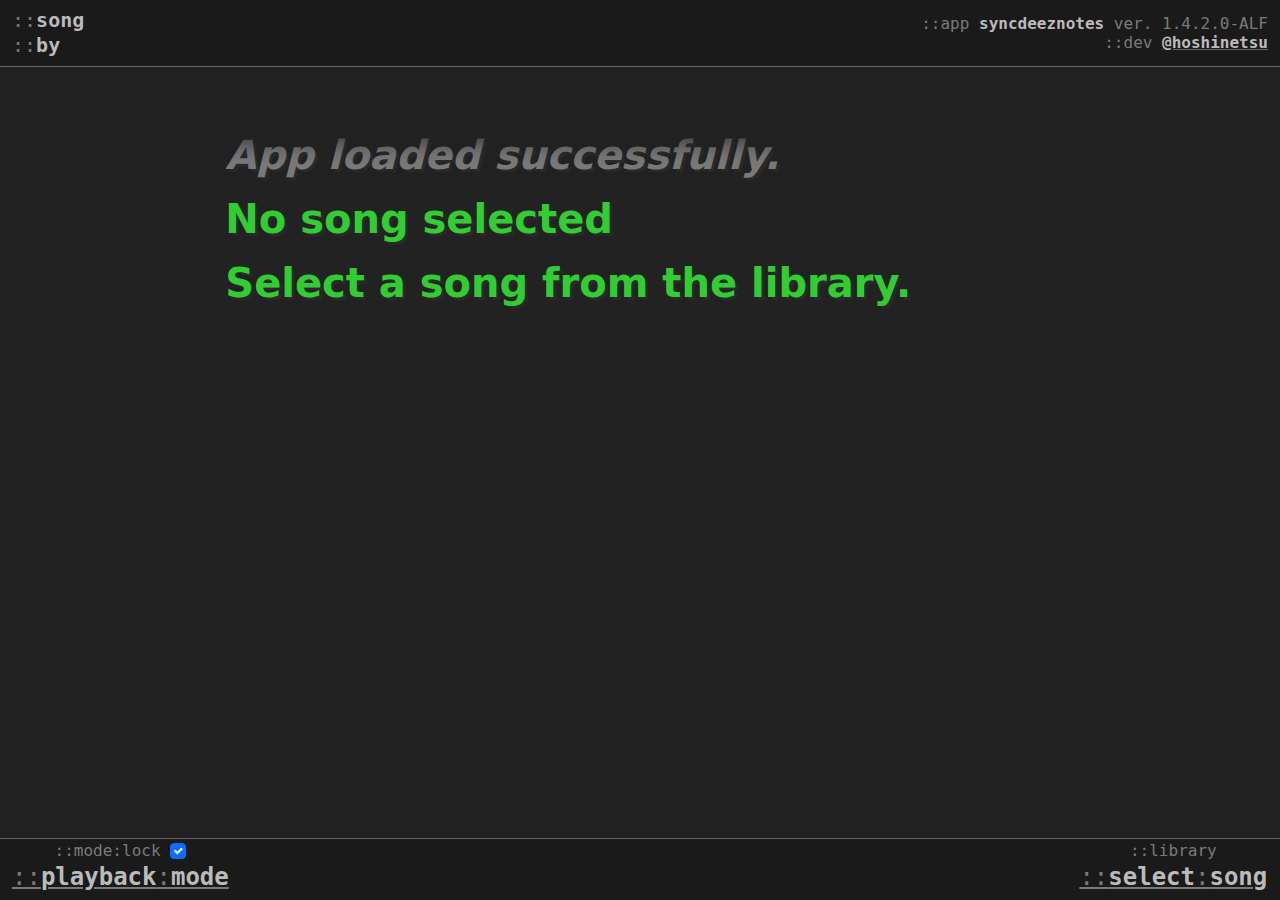
<file: index.html>
<!DOCTYPE html>
<html lang="en" translate="no">

<head>
    <meta charset="UTF-8">
    <meta name="robots" content="noindex, nofollow, noarchive, noimageindex">
    <meta name="AdsBot-Google" content="noindex">
    <meta name="googlebot-news" content="noindex">
    <meta name="google" content="notranslate">
    <meta name="description" content="SyncDeezNotes -test build. a very musical webapp. not as musical as tiktok before rebranding tho :kekw: // rawr at emchu uwu xd">
    <meta name="author" content="hoshinetsu">
    <title>syncdeeznotes | hoshinetsu</title>
    <link rel="Shortcut Icon" href="/favicon.ico">
    <meta http-equiv="X-UA-Compatible" content="IE=edge">
    <meta name="viewport" content="width=device-width, initial-scale=1.0">
    <link rel="Stylesheet" href="bootstrap.min.css">
    <link rel="Stylesheet" href="sdn.css">
</head>

<body>
    <div id="overlay" class="overlay bg-a" style="display:none">
        <div class="container">
            <div class="row align-items-center frame-top sticky-top">
                <h3 class="col-3 m-0">::<b>song</b>:<b>library</b>
                </h3>
                <button class="offset-7 offset-lg-8 col-2 col-lg-1 p-3 p-lg-1 py-lg-2 btn btn-danger norad thicc" title="close" onclick="songLib()"> X </button>
            </div>
        </div>
        <div class="container bg-b pt-1">
            <div class="row">
                <h3>::<b>preloaded</b>:<b>d<abbr
                            title="get the fuq away me busy cutting myself">emo</abbr></b>:<b>songs</b>
                </h3>
            </div>
            <div class="row justify-content-center mb-3">
                <div class="col-12 col-lg-3">
                    <div class="card bg-dark text-white" style="width: 20rem;">
                        <!-- <img class="card-img-top" src="..."> -->
                        <div class="card-body">
                            <h5 class="card-title">Pre-synced lyrics</h5>
                            <p class="card-text mt-2">::song: <b>Kwiaty</b><br>::by: <b>La Venders</b></p>
                            <button data-songname="szouda_kwiaty" onclick="playSongByName(this)" class="btn btn-secondary mt-2 px-5">Play!</button>
                        </div>
                    </div>
                </div>
                <div class="col-12 pt-3 pt-lg-0 col-lg-3">
                    <div class="card bg-dark text-white" style="width: 25rem;">
                        <div class="card-body">
                            <h5 class="card-title">Pre-synced lyrics</h5>
                            <p class="card-text mt-2">::song: <b>The Dragon Hunters Song</b><br>::by: <b>The Cure</b>
                            </p>
                            <button data-songname="the_dh_song" onclick="playSongByName(this)" class="btn btn-secondary mt-2 px-5">Play!</button>
                        </div>
                    </div>
                </div>
            </div>
            <div class="row justify-content-center mb-3">
                <div class="col-12 col-lg-6 offset-lg-0 mb-3 mb-lg-0">
                    <div class="card bg-dark text-white">
                        <div class="card-body">
                            <h3 class="card-title">::<b>open</b>::<b>a-song</b></h3>
                            <form class="form" action="javascript:openSdn()">
                                <div class="form-group">
                                    <label for="ifm-lyrics">MP3 file:</label>
                                    <input class="form-control" id="o-sdn" type="file" required>
                                </div>
                                <div class="form-group">
                                    <label for="ifm-lyrics">JSON file:</label>
                                    <input class="form-control" id="o-json" type="file" required>
                                </div>
                                <div class="form-group d-flex align-items-center justify-content-center mt-2" style="gap:10px">
                                    <button class="btn btn-secondary" type="submit">Open</button>
                                    <button class=" btn btn-secondary" type="reset">Deselect</button>
                                </div>
                            </form>
                        </div>
                    </div>
                </div>
                <div class="col-12 col-lg-6 offset-lg-0">
                    <div class="card bg-dark text-white">
                        <div class="card-body">
                            <h3 class="card-title">::<b>import</b>:<b>and-time</b>:<b>a-song</b></h3>
                            <form class="form" action="javascript:importSong()">
                                <div class="form-group">
                                    <label for="ifm-title">Title:</label><input class="form-control" id="ifm-song" requried type="text" placeholder="whiskey my waifu..">
                                </div>
                                <div class="form-group">
                                    <label for="ifm-by">Performers:</label><input class="form-control" id="ifm-by" required type="text" placeholder="daddy dream">
                                </div>
                                <div class="form-group">
                                    <label for="ifm-lyrics">MP3 file:</label>
                                    <input class="form-control" id="ifm-file" type="file" required>
                                </div>
                                <div class="form-group">
                                    <label for="ifm-lyrics">Lyrics (each line in new line plz)<br>empty lines will get
                                        removed</label>
                                    <textarea class="form-control" id="ifm-lyrics" type="text" required rows="5"></textarea>
                                </div>
                                <div class="form-group">
                                    <label for="ifm-lyrics">Import and make the timings.</label>
                                    <button class="form-control btn btn-secondary">Import</button>
                                </div>
                            </form>
                        </div>
                    </div>
                </div>
            </div>
        </div>
    </div>
    <main class="container-fluid">
        <header class="row">
            <div class="col-12 col-md-6 text-start song order-1 order-lg-0 py-2 alsel">
                <h5 id="song" class="yeet">::<b>song <a id="xsong" class="hl" target="_blank"></a></b></h5>
                <h5 id="by" class="yeet">::<b>by <a id="xby" class="hl" target="_blank"></a></b></h5>
            </div>
            <div class="col-12 col-md-6 text-lg-end song order-0 order-lg-1 align-self-center">
                <h6>::app <b>syncdeeznotes</b> ver. 1.4.2.0-ALF</h6>
                <h6>::dev <a href="https://hoshinetsu.moe" target="_blank"><b>@hoshinetsu</b></a>
                </h6>
            </div>
        </header>
        <div class="row lyrics-wrapper my-5">
            <div class="lyrics col-12 col-md-8 offset-md-2">
                <noscript>
                    <h1 class="err">error: javascript not enabled</h1>
                </noscript>
            </div>
        </div>
        <div class="row controls pt-2 pt-md-0">
            <div class="col-6 col-lg-2 order-0 song align-self-center">
                <div class="modesw">
                    <div class="lock" title="Prevents accidental switching & loss of syncing work">
                        <label for="xlock" class="ptr">::mode:lock</label> <input class="form-check-input ptr" style="margin-top:0;" type="checkbox" id="xlock" checked>
                    </div>
                    <div id="mode_pb">
                        <h4 onclick="modeSwitch(false)" class="ptr" title="Switch to sync mode">
                            <u>::<b>playback</b>:<b>mode</b></u>
                        </h4>
                    </div>
                    <div id="mode_sc" class="mode-off ptr" title="Switch to playback mode">
                        <h4 onclick="modeSwitch(false)"><u>::<b>sync</b>:<b>mode</b></u></h4>
                    </div>
                </div>
            </div>
            <div class="col-12 col-lg-8 order-3 order-lg-1 align-self-center">
                <div id="player" class="d-flex">
                    <a class="text-white" id="track">hola el cártel</a>
                </div>
            </div>
            <div class="col-6 col-lg-2 order-2 order-lg-2 song align-self-center">
                <div class="modesw" id="lib">
                    <label>::library</label>
                    <h4 onclick="songLib()" class="ptr"><u>::<b>select</b>:<b>song</b></u></h4>
                </div>
                <div class="modesw mode-off" id="edi">
                    <label>::editor</label>
                    <div class="flx">
                        <a href="javascript:serializeJSON()" title="Save lyrics as .json">::<b>save</b>:<b>lyrics</b></a>
                        <a href="javascript:resetTimings()" title="Reset timings">::<b>reset</b>:<b>timings</b></a>
                    </div>
                </div>
            </div>
        </div>
    </main>
    <script src="sdn.app.js"></script>
</body>

</html>
</file>
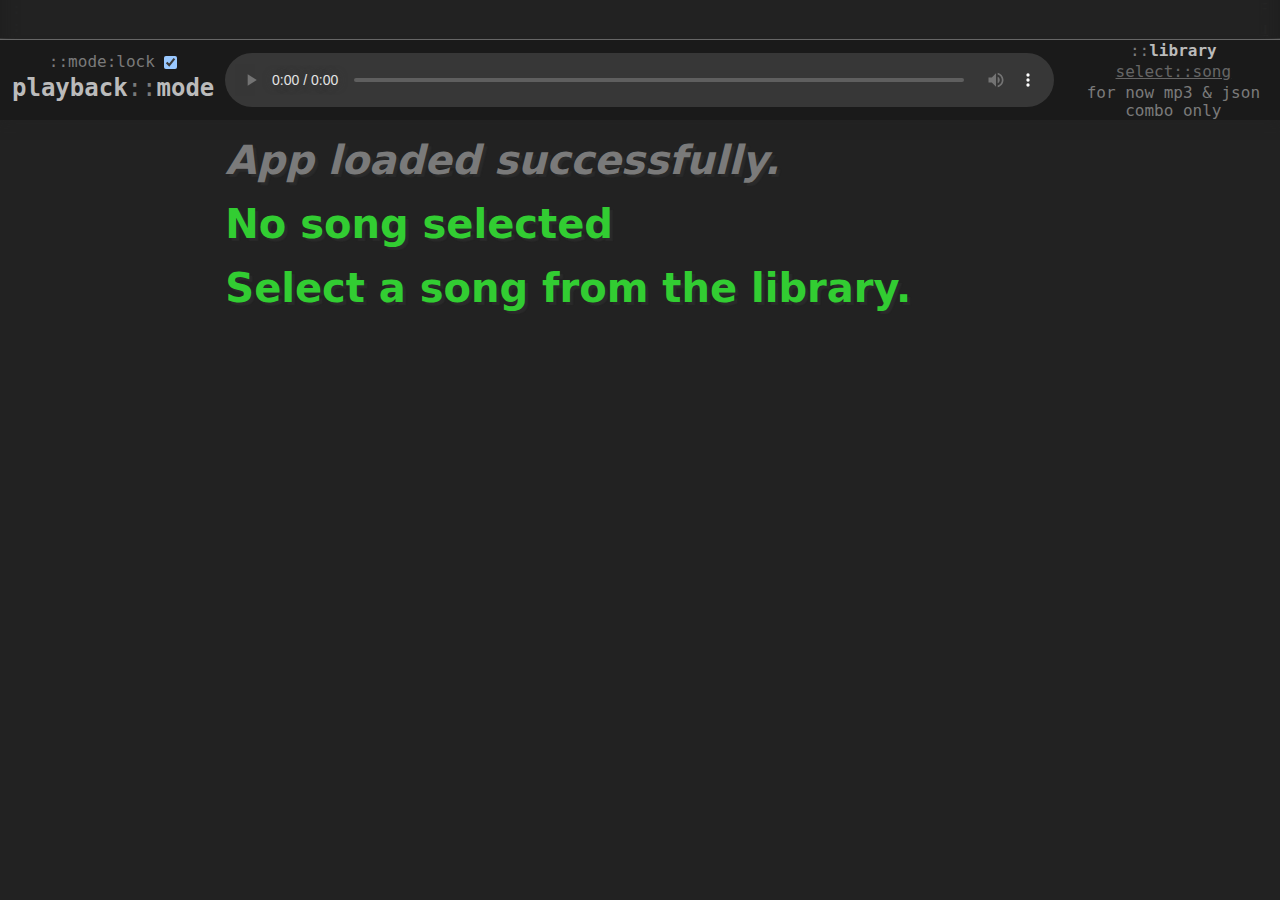
<file: lyrics.html>
<!DOCTYPE html>
<html lang="en">

<head>
    <meta charset="UTF-8">
    <meta http-equiv="X-UA-Compatible" content="IE=edge">
    <meta name="viewport" content="width=device-width, initial-scale=1.0">
    <title>syncdeeznotes | hoshinetsu</title>
    <link rel="Stylesheet" href="bootstrap.min.css">
    <link rel="Stylesheet" href="sdn.css">
</head>

<body>
    <main class="container-fluid">
        <header class="row">
            <div class="col-12 col-md-6 text-start song order-1 order-lg-0">
                <p>::song <b id="xsong" class="hl">(not selected)</b></p>
                <p>::by <b id="xby" class="hl">(not selected)</b></p>
            </div>
            <div class="col-12 col-md-6 text-lg-end song order-0 order-lg-1">
                <h6>::app <b>syncdeeznotes</b> ver. 1.4.2.0-ALF</h6>
                <h6>::dev <b><a href="https://hoshinetsu.moe" target="_blank">@hoshinetsu</a></b>
                </h6>
            </div>
        </header>
        <div class="row controls pt-2 pt-md-0">
            <div class="col-6 col-lg-2 order-0 song ptr flx">
                <div class="modesw">
                    <div class="lock" title="Prevents accidental switching & loss of syncing work">
                        <label>::mode:lock</label> <input type="checkbox" id="xlock" checked>
                    </div>
                    <div id="mode_pb">
                        <h4 onclick="modeSwitch()" title="Switch to sync mode"><b>playback</b>::<b>mode</b></h4>
                    </div>
                    <div id="mode_sc" class="mode-off" title="Switch to playback mode">
                        <h4 onclick="modeSwitch()"><b>sync</b>::<b>mode</b></h4>
                        <a href="javascript:dlLyrics()" title="Export synced lyrics">save::lyrics</a>
                    </div>
                </div>
            </div>
            <div class="col-12 col-lg-8 order-3 order-lg-1 flx"><audio id="track" controls ontimeupdate="updateTime()">
                </audio>
                <!-- <div class="player-container">
                    <div class="player-blk">
                        <button id="player-play">></button>
                        <span id="player-pos">0:00</span>
                        <input type="range" id="player-seek" max="100" value="0">
                        <span id="player-len">0:00</span>
                    </div>
                    <div class="player-blk">
                        <span id="player-vol">15</span>
                        <input type="range" id="player-dial" max="100" value="15">
                    </div>
                </div> -->
            </div>
            <div class="col-6 col-lg-2 order-2 order-lg-2 song flx">
                <div class="modesw">
                    <h6>::<b>library</b>
                    </h6>
                    <a href="javascript:selectFile()">select::song</a>
                    <p class="text-center">for now mp3 & json combo only</p>
                </div>
            </div>
        </div>
        <div class="row lyrics-wrapper">
            <div class="lyrics col-12 col-md-8 offset-md-2"></div>
        </div>
    </main>
    <script src="sdn.app.js"></script>
</body>

</html>
</file>
<file: sdn.css>
:root {
    color-scheme: dark;
}

::-webkit-scrollbar {
    display: block;
    width: 10px;
    background-color: #1a1a1a;
}

::-webkit-scrollbar-thumb {
    background-color: #aaa;
    background-clip: padding-box;
    border-radius: 9999px;
    border: 2px solid rgba(0, 0, 0, 0);
}

.hl {
    color: limegreen;
}

a.hl:hover {
    color: lightgreen;
}

.alsel {
    user-select: text;
}

body {
    background-color: #222;
}

main {
    display: flex;
    flex-direction: column;
    width: 100%;
    height: 100vh;
}

header,
.controls {
    background-color: #1a1a1a;
    box-sizing: border-box;
    user-select: none;
    z-index: 1000;
}

header {
    border-bottom: 1px solid #666;
    box-shadow: 0px 64px 24px 8px rgba(34, 34, 34, 1);
}

.controls {
    box-shadow: 0px -64px 24px 8px rgba(34, 34, 34, 1);
    border-top: 1px solid #666;
}

.lyrics-wrapper {
    color: #7a7a7a;
    font-size: 20px;
    user-select: none;
    word-wrap: normal;
    word-break: keep-all;
    overflow-y: scroll;
    scroll-behavior: smooth;
    height: 100vh;
    z-index: 100;
}

h1 {
    margin: 1rem 0;
    width: fit-content;
    cursor: pointer;
    font-weight: bolder;
    transition-duration: 300ms;
    text-shadow: 3px 3px 1px #2a2a2a;
}

h1:hover {
    text-shadow: 3px 3px 1px #444;
}

.active {
    color: #eee;
    text-shadow: 3px 3px 1px #3a3a3a;
}

.active:hover {
    text-shadow: 3px 3px 1px #999;
}

.flx {
    display: flex;
    flex-direction: column;
    align-items: center;
    justify-content: center;
    height: 80px;
}

.song {
    display: flex;
    flex-direction: column;
    flex-wrap: wrap;
    color: #7a7a7a;
    font-family: monospace;
}

.song h5 {
    line-height: 1.25em;
    margin: 0;
}

p {
    line-height: 1.1em;
    margin: 0;
    text-align: inherit;
}

b {
    color: #bbb;
}

h6 {
    margin: 0;
}

.mode-off {
    display: none;
}

#nil {
    text-indent: -100vw;
}

#player {
    width: 100%;
    text-align: center;
}

#player a {
    display: none;
}

audio {
    width: 100%;
}

.ptr {
    cursor: pointer;
}

.player-blk {
    align-self: center;
    flex: 1;
    display: flex;
    flex-direction: row;
    justify-content: center;
    color: #ccc;
    gap: 10px;
}

.modesw {
    text-align: center;
}

.modesw h4,
.modesw a {
    transition-duration: 300ms;
}

.modesw h4:hover,
a:hover {
    color: #eee;
    text-shadow: 0px 0px 5px #aaa;
}

a {
    color: #666;
}

h2 small {
    font-size: 0.5em;
    vertical-align: middle;
    height: 100%;
}

h2 small::before {
    content: ' \2022  ';
}

#err,
.err {
    color: red;
}

.lock {
    display: inline-block;
}

.lock * {
    vertical-align: middle;
}

.overlay {
    z-index: 999;
    color: white;
    position: absolute;
    top: 0;
    left: 0;
    width: 100%;
    height: 100%;
}

h1[id="0"] {
    font-style: italic;
}

.bg-a {
    background-color: #1a1a1ab0;
}

.container.bg-b {
    background-color: #222;
    border-radius: 25px;
}

.tbar {
    line-height: 0;
    align-self: center;
}

.cbtn {
    background-color: #bb0000;
    transition-duration: 300ms;
    border-radius: 0 25px 25px 0;
}

.cbtn:hover {
    background-color: #ee0000;
}
</file>
